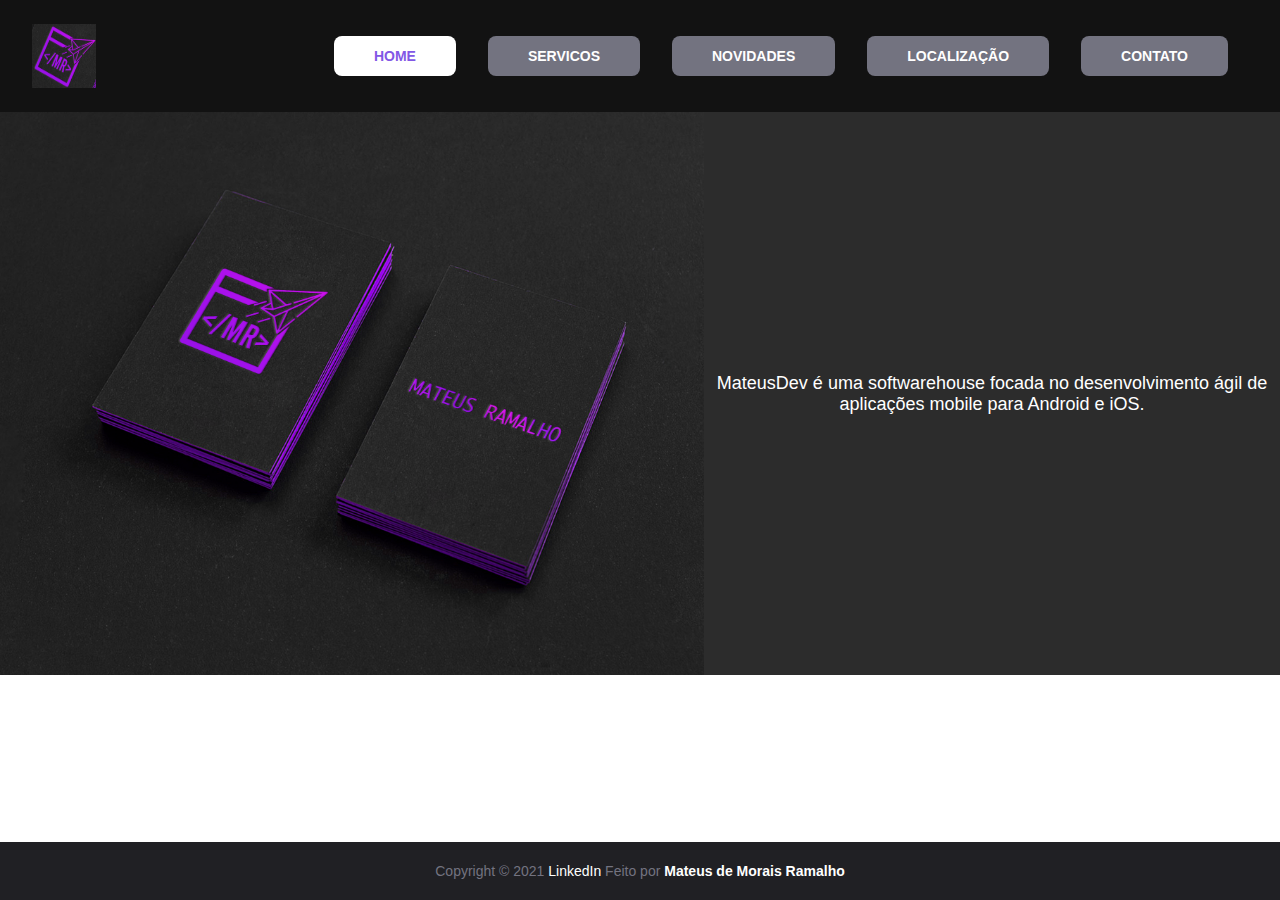
<file: index.html>
<!DOCTYPE html>
<html lang="pt-br">

<head>
  <meta charset="UTF-8">
  <meta http-equiv="X-UA-Compatible" content="IE=edge">
  <meta name="viewport" content="width=device-width, initial-scale=1.0">
  <link rel="stylesheet" href="shared.css">
  <link rel="stylesheet" href="index.css">
  <title>MateusDev</title>
</head>

<body>
  <header>
    <nav class="menu">
      <img class="logo" src="logo.png" alt="Logo MateusDev">
      <ul>
        <li class="ativo"><a href="#">HOME</a></li>
        <li><a href="servicos/index.html">SERVICOS</a></li>
        <li><a href="novidades/index.html">NOVIDADES</a></li>
        <li><a href="localizacao/index.html">LOCALIZAÇÃO</a></li>
        <li><a href="contato/index.html">CONTATO</a></li>
      </ul>
    </nav>
  </header>

  <section>
    <img class="mtdev" src="mateus_dev.png" alt="MateusDev Imagem">

    <p>
      MateusDev é uma softwarehouse focada no desenvolvimento ágil de aplicações mobile para Android e iOS.
    </p>
  </section>

  <footer>
    <p>Copyright © 2021
      <a href="https://www.linkedin.com/in/mateus-de-morais-ramalho-0a48b6169/" target="_blank">LinkedIn</a>
      Feito por
      <a href="https://github.com/MateusHBR" target="_blank"><strong>Mateus de Morais
          Ramalho</strong></a>
    </p>
  </footer>

</body>

</html>
</file>
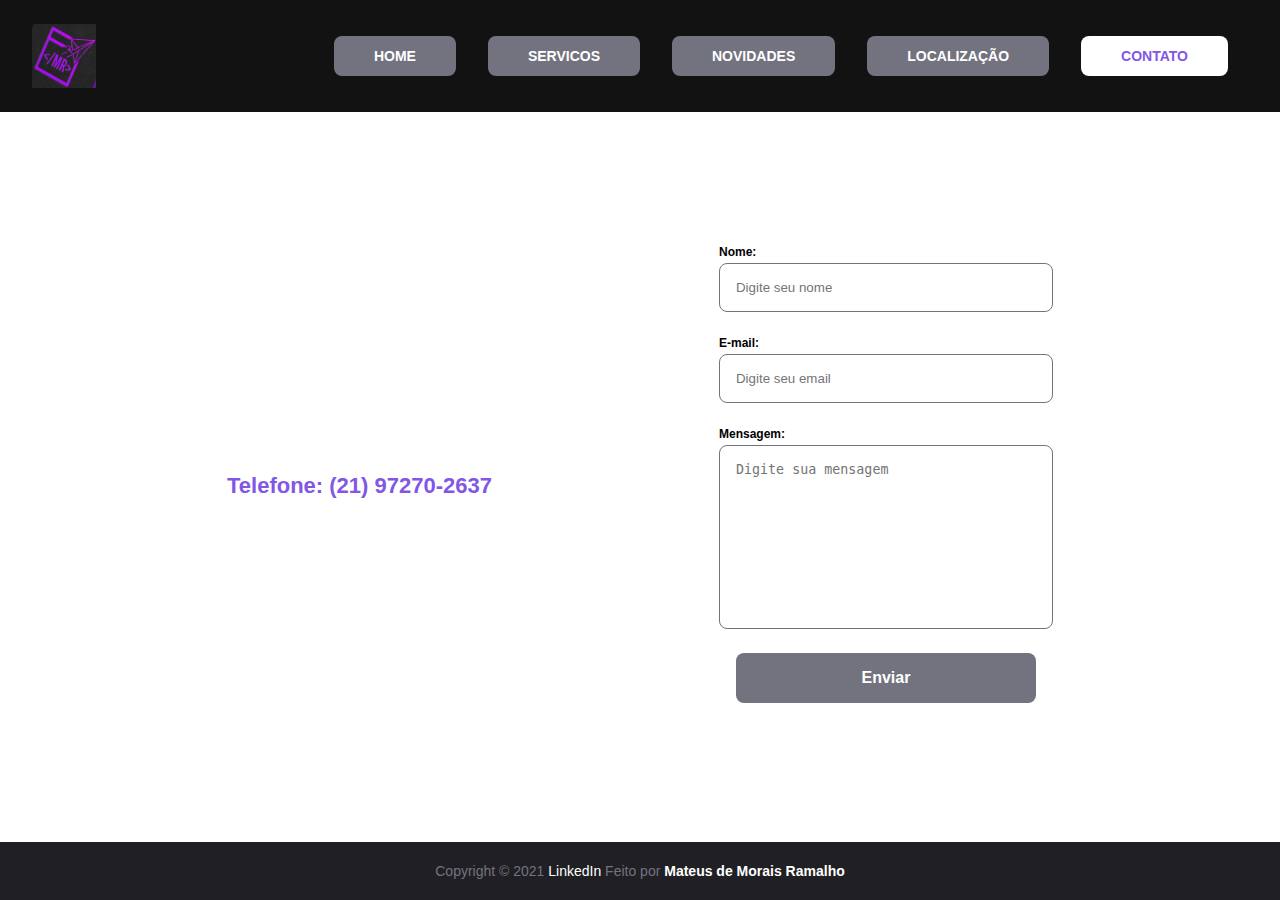
<file: contato/index.html>
<!DOCTYPE html>
<html lang="pt-br">

<head>
  <meta charset="UTF-8">
  <meta http-equiv="X-UA-Compatible" content="IE=edge">
  <meta name="viewport" content="width=device-width, initial-scale=1.0">
  <link rel="stylesheet" href="../shared.css">
  <link rel="stylesheet" href="index.css">
  <title>MateusDev</title>
</head>

<body>
  <header>
    <nav class="menu">
      <img class="logo" src="../logo.png" alt="Logo MateusDev">
      <ul>
        <li><a href="../index.html">HOME</a></li>
        <li><a href="../servicos/index.html">SERVICOS</a></li>
        <li><a href="../novidades/index.html">NOVIDADES</a></li>
        <li><a href="../localizacao/index.html">LOCALIZAÇÃO</a></li>
        <li class="ativo"><a href="#">CONTATO</a></li>
      </ul>
    </nav>
  </header>

  <section>
    <strong class="fone">
      Telefone: (21) 97270-2637
    </strong>
    <form action="#">
      <div class="campo">
        <label for="fnome">Nome:</label>
        <input type="text" id="fnome" name="nome" placeholder="Digite seu nome" required>
      </div>

      <div class="campo">
        <label for="femail">E-mail:</label>
        <input type="email" id="femail" name="email" placeholder="Digite seu email" required>
      </div>

      <div class="campo">
        <label for="fmensagem">Mensagem:</label>
        <textarea type="text" id="fmensagem" name="mensagem" placeholder="Digite sua mensagem" rows="10"
          required></textarea>
      </div>

      <div class="campo">
        <input class="botao" type="submit" value="Enviar">
      </div>

    </form>
  </section>

  <footer>
    <p>Copyright © 2021
      <a href="https://www.linkedin.com/in/mateus-de-morais-ramalho-0a48b6169/" target="_blank">LinkedIn</a>
      Feito por
      <a href="https://github.com/MateusHBR" target="_blank"><strong>Mateus de Morais
          Ramalho</strong></a>
    </p>
  </footer>
</body>

</html>
</file>
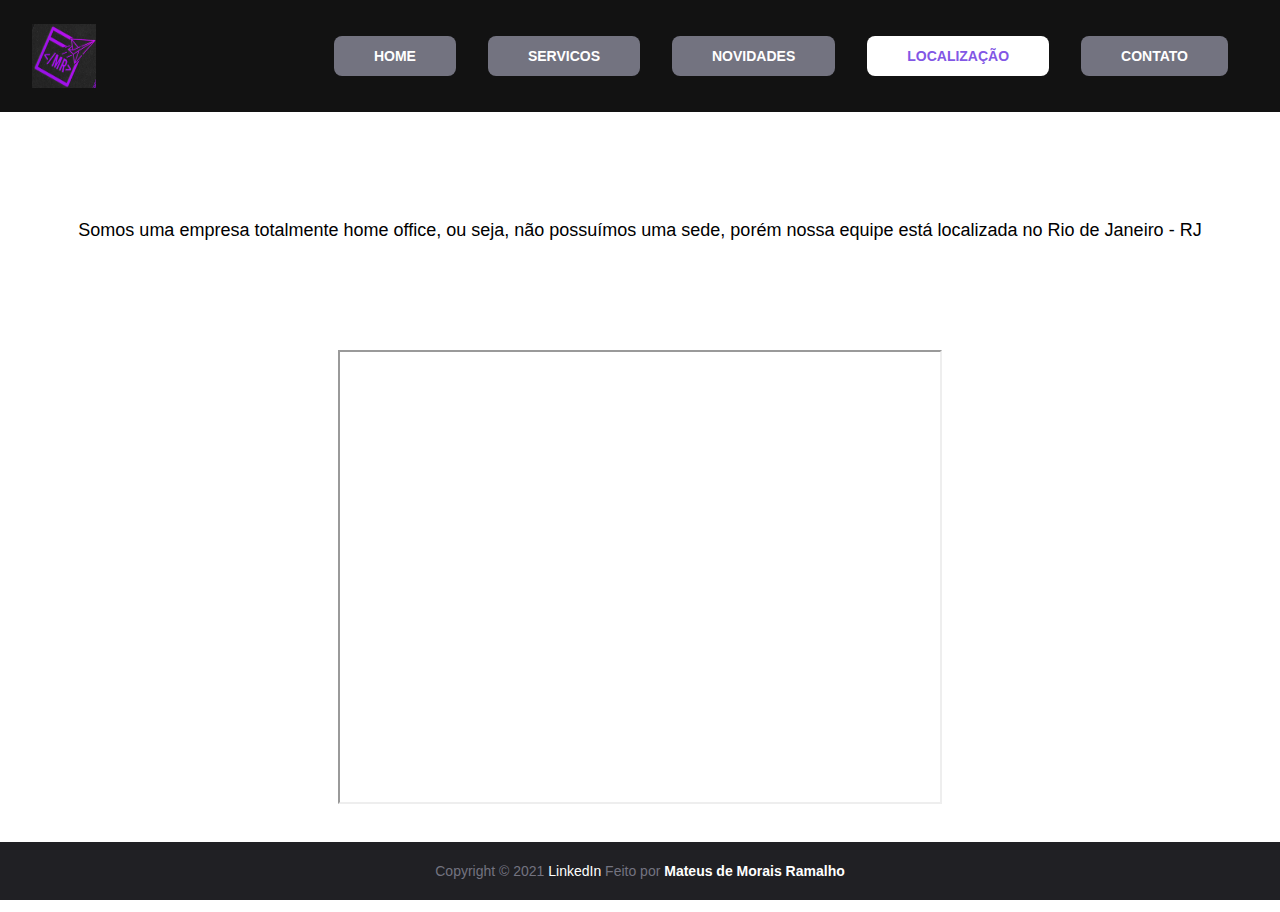
<file: localizacao/index.html>
<!DOCTYPE html>
<html lang="pt-br">

<head>
  <meta charset="UTF-8">
  <meta http-equiv="X-UA-Compatible" content="IE=edge">
  <meta name="viewport" content="width=device-width, initial-scale=1.0">
  <link rel="stylesheet" href="../shared.css">
  <link rel="stylesheet" href="index.css">
  <title>MateusDev</title>
</head>

<body>
  <header>
    <nav class="menu">
      <img class="logo" src="../logo.png" alt="Logo MateusDev">
      <ul>
        <li><a href="../index.html">HOME</a></li>
        <li><a href="../servicos/index.html">SERVICOS</a></li>
        <li><a href="../novidades/index.html">NOVIDADES</a></li>
        <li class="ativo"><a href="#">LOCALIZAÇÃO</a></li>
        <li><a href="../contato/index.html">CONTATO</a></li>
      </ul>
    </nav>
  </header>

  <section>
    <p> Somos uma empresa totalmente home office, ou seja, não possuímos uma sede, porém nossa equipe está localizada no
      Rio de Janeiro - RJ</p>
    <iframe
      src="https://www.google.com/maps/embed?pb=!1m18!1m12!1m3!1d3675.9981920759624!2d-43.26980198503492!3d-22.87652518502719!2m3!1f0!2f0!3f0!3m2!1i1024!2i768!4f13.1!3m3!1m2!1s0x997c3e17273cc1%3A0x3206133c385424fe!2sR.%20Bpo.%20Lacerda%2C%20126%20-%20Del%20Castilho%2C%20Rio%20de%20Janeiro%20-%20RJ%2C%2021051-120!5e0!3m2!1spt-BR!2sbr!4v1638059685659!5m2!1spt-BR!2sbr"
      allowfullscreen="" loading="lazy"></iframe>

  </section>

  <footer>
    <p>Copyright © 2021
      <a href="https://www.linkedin.com/in/mateus-de-morais-ramalho-0a48b6169/" target="_blank">LinkedIn</a>
      Feito por
      <a href="https://github.com/MateusHBR" target="_blank"><strong>Mateus de Morais
          Ramalho</strong></a>
    </p>
  </footer>
</body>

</html>
</file>
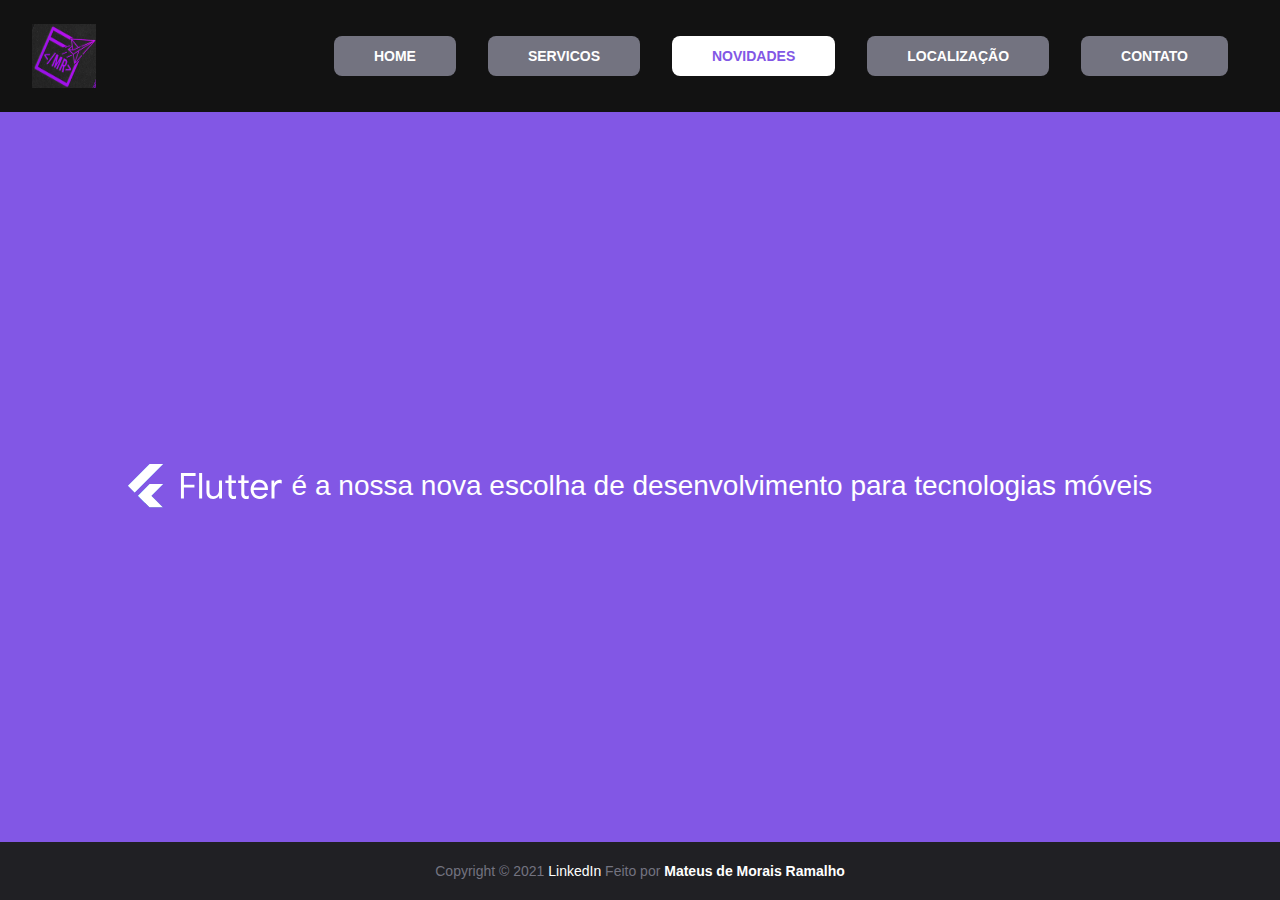
<file: novidades/index.html>
<!DOCTYPE html>
<html lang="pt-br">

<head>
  <meta charset="UTF-8">
  <meta http-equiv="X-UA-Compatible" content="IE=edge">
  <meta name="viewport" content="width=device-width, initial-scale=1.0">
  <link rel="stylesheet" href="../shared.css">
  <link rel="stylesheet" href="index.css">
  <title>MateusDev</title>
</head>

<body>
  <header>
    <nav class="menu">
      <img class="logo" src="../logo.png" alt="Logo MateusDev">
      <ul>
        <li><a href="../index.html">HOME</a></li>
        <li><a href="../servicos/index.html">SERVICOS</a></li>
        <li class="ativo"><a href="#">NOVIDADES</a></li>
        <li><a href="../localizacao/index.html">LOCALIZAÇÃO</a></li>
        <li><a href="../contato/index.html">CONTATO</a></li>
      </ul>
    </nav>
  </header>

  <section>
    <img src="flutter.svg" alt="Flutter">
    <p>é a nossa nova escolha de desenvolvimento para tecnologias móveis</p>
  </section>

  <footer>
    <p>Copyright © 2021
      <a href="https://www.linkedin.com/in/mateus-de-morais-ramalho-0a48b6169/" target="_blank">LinkedIn</a>
      Feito por
      <a href="https://github.com/MateusHBR" target="_blank"><strong>Mateus de Morais
          Ramalho</strong></a>
    </p>
  </footer>
</body>

</html>
</file>
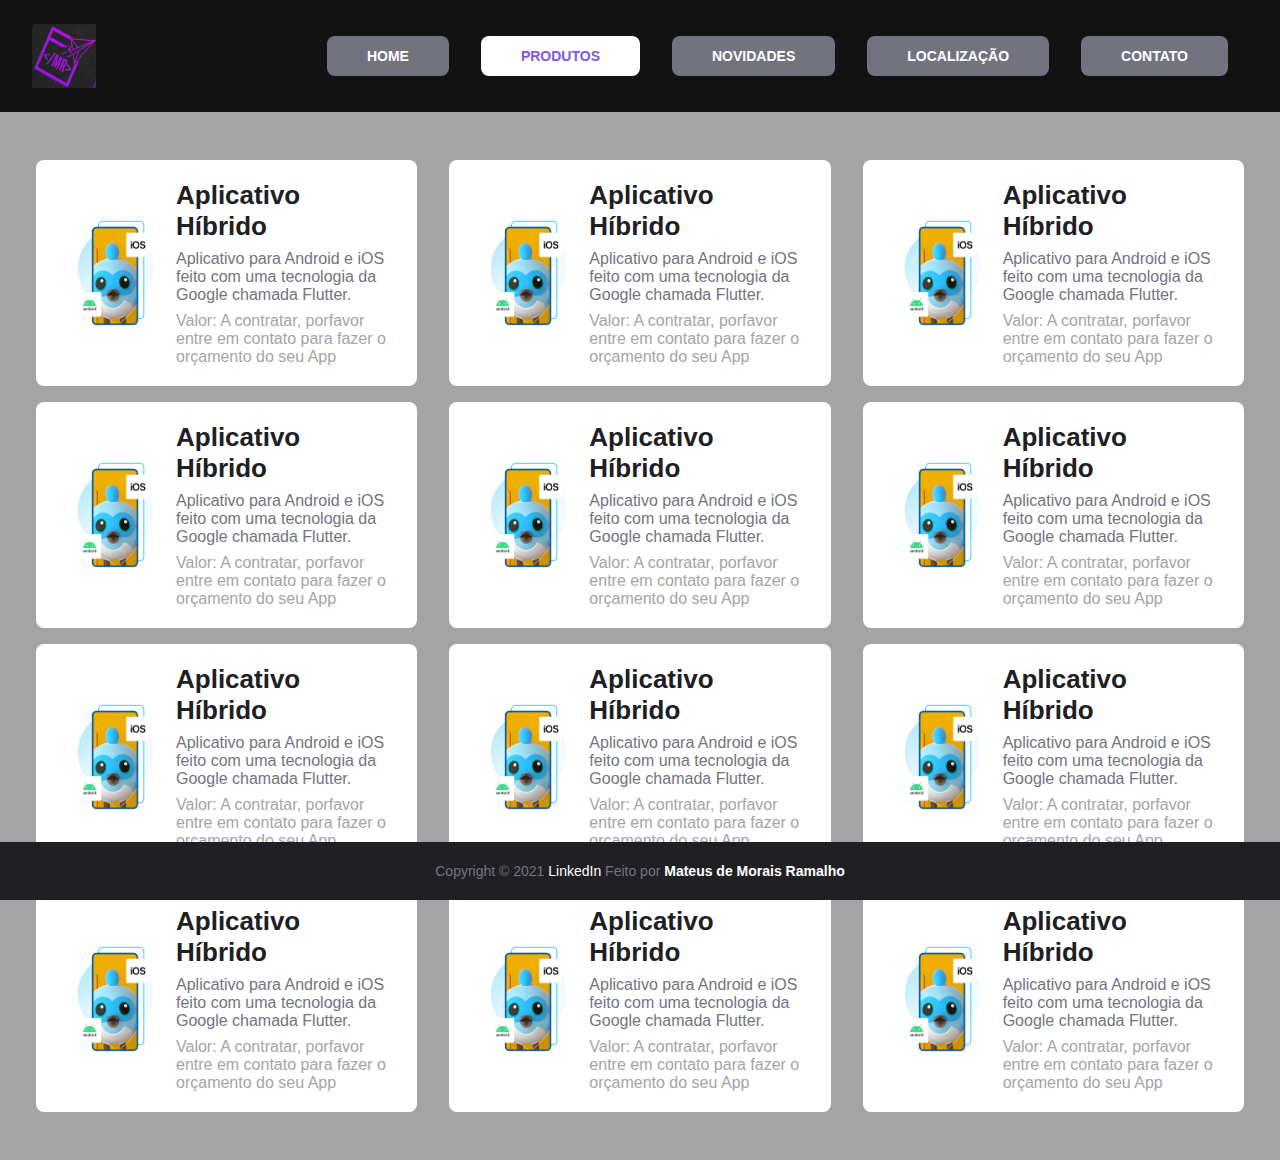
<file: servicos/index.html>
<!DOCTYPE html>
<html lang="pt-br">

<head>
  <meta charset="UTF-8">
  <meta http-equiv="X-UA-Compatible" content="IE=edge">
  <meta name="viewport" content="width=device-width, initial-scale=1.0">
  <link rel="stylesheet" href="../shared.css">
  <link rel="stylesheet" href="index.css">
  <title>MateusDev</title>
</head>

<body>
  <header>
    <nav class="menu">
      <img class="logo" src="../logo.png" alt="Logo MateusDev">
      <ul>
        <li><a href="../index.html">HOME</a></li>
        <li class="ativo"><a href="#">PRODUTOS</a></li>
        <li><a href="../novidades/index.html">NOVIDADES</a></li>
        <li><a href="../localizacao/index.html">LOCALIZAÇÃO</a></li>
        <li><a href="../contato/index.html">CONTATO</a></li>
      </ul>
    </nav>
  </header>

  <section>
    <ul class="servicos">
      <li>
        <div class="item">
          <img src="app.PNG" alt="Foto demonstrativa de um aplicativo Android e iOS">
          <div class="conteudo">
            <h2>Aplicativo Híbrido</h2>
            <p class="descricao">Aplicativo para Android e iOS feito com uma tecnologia da Google chamada Flutter.</p>
            <p>Valor: A contratar, porfavor entre em contato para fazer o orçamento do seu App</p>
          </div>
        </div>
      </li>
      <li>
        <div class="item">
          <img src="app.PNG" alt="Foto demonstrativa de um aplicativo Android e iOS">
          <div class="conteudo">
            <h2>Aplicativo Híbrido</h2>
            <p class="descricao">Aplicativo para Android e iOS feito com uma tecnologia da Google chamada Flutter.</p>
            <p>Valor: A contratar, porfavor entre em contato para fazer o orçamento do seu App</p>
          </div>
        </div>
      </li>
      <li>
        <div class="item">
          <img src="app.PNG" alt="Foto demonstrativa de um aplicativo Android e iOS">
          <div class="conteudo">
            <h2>Aplicativo Híbrido</h2>
            <p class="descricao">Aplicativo para Android e iOS feito com uma tecnologia da Google chamada Flutter.</p>
            <p>Valor: A contratar, porfavor entre em contato para fazer o orçamento do seu App</p>
          </div>
        </div>
      </li>
      <li>
        <div class="item">
          <img src="app.PNG" alt="Foto demonstrativa de um aplicativo Android e iOS">
          <div class="conteudo">
            <h2>Aplicativo Híbrido</h2>
            <p class="descricao">Aplicativo para Android e iOS feito com uma tecnologia da Google chamada Flutter.</p>
            <p>Valor: A contratar, porfavor entre em contato para fazer o orçamento do seu App</p>
          </div>
        </div>
      </li>
      <li>
        <div class="item">
          <img src="app.PNG" alt="Foto demonstrativa de um aplicativo Android e iOS">
          <div class="conteudo">
            <h2>Aplicativo Híbrido</h2>
            <p class="descricao">Aplicativo para Android e iOS feito com uma tecnologia da Google chamada Flutter.</p>
            <p>Valor: A contratar, porfavor entre em contato para fazer o orçamento do seu App</p>
          </div>
        </div>
      </li>
      <li>
        <div class="item">
          <img src="app.PNG" alt="Foto demonstrativa de um aplicativo Android e iOS">
          <div class="conteudo">
            <h2>Aplicativo Híbrido</h2>
            <p class="descricao">Aplicativo para Android e iOS feito com uma tecnologia da Google chamada Flutter.</p>
            <p>Valor: A contratar, porfavor entre em contato para fazer o orçamento do seu App</p>
          </div>
        </div>
      </li>
      <li>
        <div class="item">
          <img src="app.PNG" alt="Foto demonstrativa de um aplicativo Android e iOS">
          <div class="conteudo">
            <h2>Aplicativo Híbrido</h2>
            <p class="descricao">Aplicativo para Android e iOS feito com uma tecnologia da Google chamada Flutter.</p>
            <p>Valor: A contratar, porfavor entre em contato para fazer o orçamento do seu App</p>
          </div>
        </div>
      </li>
      <li>
        <div class="item">
          <img src="app.PNG" alt="Foto demonstrativa de um aplicativo Android e iOS">
          <div class="conteudo">
            <h2>Aplicativo Híbrido</h2>
            <p class="descricao">Aplicativo para Android e iOS feito com uma tecnologia da Google chamada Flutter.</p>
            <p>Valor: A contratar, porfavor entre em contato para fazer o orçamento do seu App</p>
          </div>
        </div>
      </li>
      <li>
        <div class="item">
          <img src="app.PNG" alt="Foto demonstrativa de um aplicativo Android e iOS">
          <div class="conteudo">
            <h2>Aplicativo Híbrido</h2>
            <p class="descricao">Aplicativo para Android e iOS feito com uma tecnologia da Google chamada Flutter.</p>
            <p>Valor: A contratar, porfavor entre em contato para fazer o orçamento do seu App</p>
          </div>
        </div>
      </li>
      <li>
        <div class="item">
          <img src="app.PNG" alt="Foto demonstrativa de um aplicativo Android e iOS">
          <div class="conteudo">
            <h2>Aplicativo Híbrido</h2>
            <p class="descricao">Aplicativo para Android e iOS feito com uma tecnologia da Google chamada Flutter.</p>
            <p>Valor: A contratar, porfavor entre em contato para fazer o orçamento do seu App</p>
          </div>
        </div>
      </li>
      <li>
        <div class="item">
          <img src="app.PNG" alt="Foto demonstrativa de um aplicativo Android e iOS">
          <div class="conteudo">
            <h2>Aplicativo Híbrido</h2>
            <p class="descricao">Aplicativo para Android e iOS feito com uma tecnologia da Google chamada Flutter.</p>
            <p>Valor: A contratar, porfavor entre em contato para fazer o orçamento do seu App</p>
          </div>
        </div>
      </li>
      <li>
        <div class="item">
          <img src="app.PNG" alt="Foto demonstrativa de um aplicativo Android e iOS">
          <div class="conteudo">
            <h2>Aplicativo Híbrido</h2>
            <p class="descricao">Aplicativo para Android e iOS feito com uma tecnologia da Google chamada Flutter.</p>
            <p>Valor: A contratar, porfavor entre em contato para fazer o orçamento do seu App</p>
          </div>
        </div>
      </li>
    </ul>
  </section>

  <footer>
    <p>Copyright © 2021
      <a href="https://www.linkedin.com/in/mateus-de-morais-ramalho-0a48b6169/" target="_blank">LinkedIn</a>
      Feito por
      <a href="https://github.com/MateusHBR" target="_blank"><strong>Mateus de Morais
          Ramalho</strong></a>
    </p>
  </footer>
</body>

</html>
</file>
<file: shared.css>
nav,
body,
header,
h1,
h2,
h3,
h4,
p,
ul[class],
ol[class],
li,
figure,
figcaption,
blockquote,
dl,
dd {
  font-size: 14px;
  font-weight: normal;
  font-family: Verdana, Geneva, Tahoma, sans-serif;
  margin: 0;
  padding: 0;
}

nav.menu{
  display: flex;
  justify-content: space-between;
  align-items: center;
  width: 100%;
  background: #121212;
}

nav.menu img.logo{
  margin-left: 2rem;
  height: 64px;
  width: 64px;
}

.menu ul {
  display: flex;
  justify-content: flex-end;
  padding: 20px;
  font-weight: bold;
  font-size: 16px;  
}

.menu ul li {
  margin-right: 2rem;
  background: #737380;
  border-radius: 8px;
  list-style-type: none;
  padding: 12px 40px;
  transition: all 0.3s linear 0s;
}

.menu ul li a:link {
  color: #FFF;
  font-weight: bold;
  text-decoration: none;
}

.menu ul li a:visited {
  color: #FFF;
  text-decoration: none;
}

.menu ul li:hover {
  color: #fff;
  background: #8257e5;
  text-decoration: none;
}

.menu ul li.ativo {
  background: #fff;
}

.menu ul li.ativo a{
  color: #8257e5;
}


footer{
  position: absolute;
  display: flex;
  justify-content: center;
  align-items: center;
  width: 100%;
  height: 58px;
  left: 0px;
  bottom:0;
  background: #202024;
}

footer p{
  color: #737380;
}

footer a{
  text-decoration: none;
  color: #FFFFFF;
}
</file>
<file: index.css>
section {
  display: flex;
  align-items: center;
  max-width: 100%;
  background-color: #2c2c2c;
}

section .mtdev{
  width: 55%;
}

section p{
  text-align: center;
  width: 45%;
  font-size: 18px;
  color: #fff;
}

section h1{
  text-align: center;
  width: 45%;
  font-size: 18px;
  color: #fff;
}
</file>
<file: contato/index.css>
section {
  height: 83vh;
  display: flex;
  justify-content: space-evenly;
  align-items: center;
}

section form {
  display: flex;
  flex-direction: column;
  justify-self: center;
  align-items: center;
}

section form .campo{
  display: flex;
  flex-direction: column;
  margin-bottom: 24px;
}

form label {
  font-size: 12px;
  font-weight: bold;
  margin-right: 14px;
  margin-bottom: 4px;
}

form textarea {
  resize: none;
}

form input, form textarea {
  outline: unset;
  padding: 16px;
  min-width: 300px;
  border: 1px solid #737380;
  border-radius: 8px;
  transition: all 0.3s linear 0s;
}

form input:focus, form textarea:focus {
  border: 1px solid #8257e5;
}

form input[type=submit]{
  border: none;
  font-size: 16px;
  font-weight: bold;
  color: #ffff;
  background-color:  #737380;
  transition: all 0.3s linear 0s;

}

form input[type=submit]:hover{
  background-color:  #8257e5;
}

section strong {
  font-size: 22px;
  font-weight: bold;
  color: #8257e5;
}
</file>
<file: localizacao/index.css>
section {
  height: 800px;
  width: 100%;
  display: flex;
  flex-direction: column;
  align-items: center;
  justify-content: space-evenly;
}

section p {
  font-size: 18px;
}

section iframe {
  width: 600px;
  height: 450px;
}
</file>
<file: novidades/index.css>
section {
  height: 83vh;
  background-color: #8257e5;
  display: flex;
  align-items: center;
  justify-content: center;
}

section p {
  margin-left: 10px;
  font-size: 28px;
  color: #ffff;
}
</file>
<file: servicos/index.css>
section {
  min-height: 83vh;
  background-color: #a4a4a4;
}

section ul.servicos {
  display: grid;
  grid-template-areas: auto;
  grid-template-columns: auto auto auto;
  padding: 40px 20px;
  list-style-type: none;
}

section ul.servicos li .item {
  display: flex;
  flex-direction: row;
  align-items: center;
  padding: 20px;
  border-radius: 8px;
  margin:  8px 16px;
  background-color: #fff;
  transition: all 0.3s linear 0s;
}

section ul.servicos li .item img {
  height: 120px;
  width: 120px;
}

section ul.servicos li .item .conteudo h2 {
  font-size: 26px;
  font-weight: bold;
  color: #202024;
}

section ul.servicos li .item .conteudo p {
  font-size: 16px;
  margin-top: 8px;
  font-weight: 200;
  color: #a4a4a4;
}

section ul.servicos li .item .conteudo p.descricao {
  font-weight: 500;
  color: #737380;
}

section ul.servicos li .item:hover {
  background-color: #8257e5;
}

section ul.servicos li .item:hover p, section ul.servicos li .item:hover p.descricao, section ul.servicos li .item:hover h2{
  color: #fff;
}
</file>
